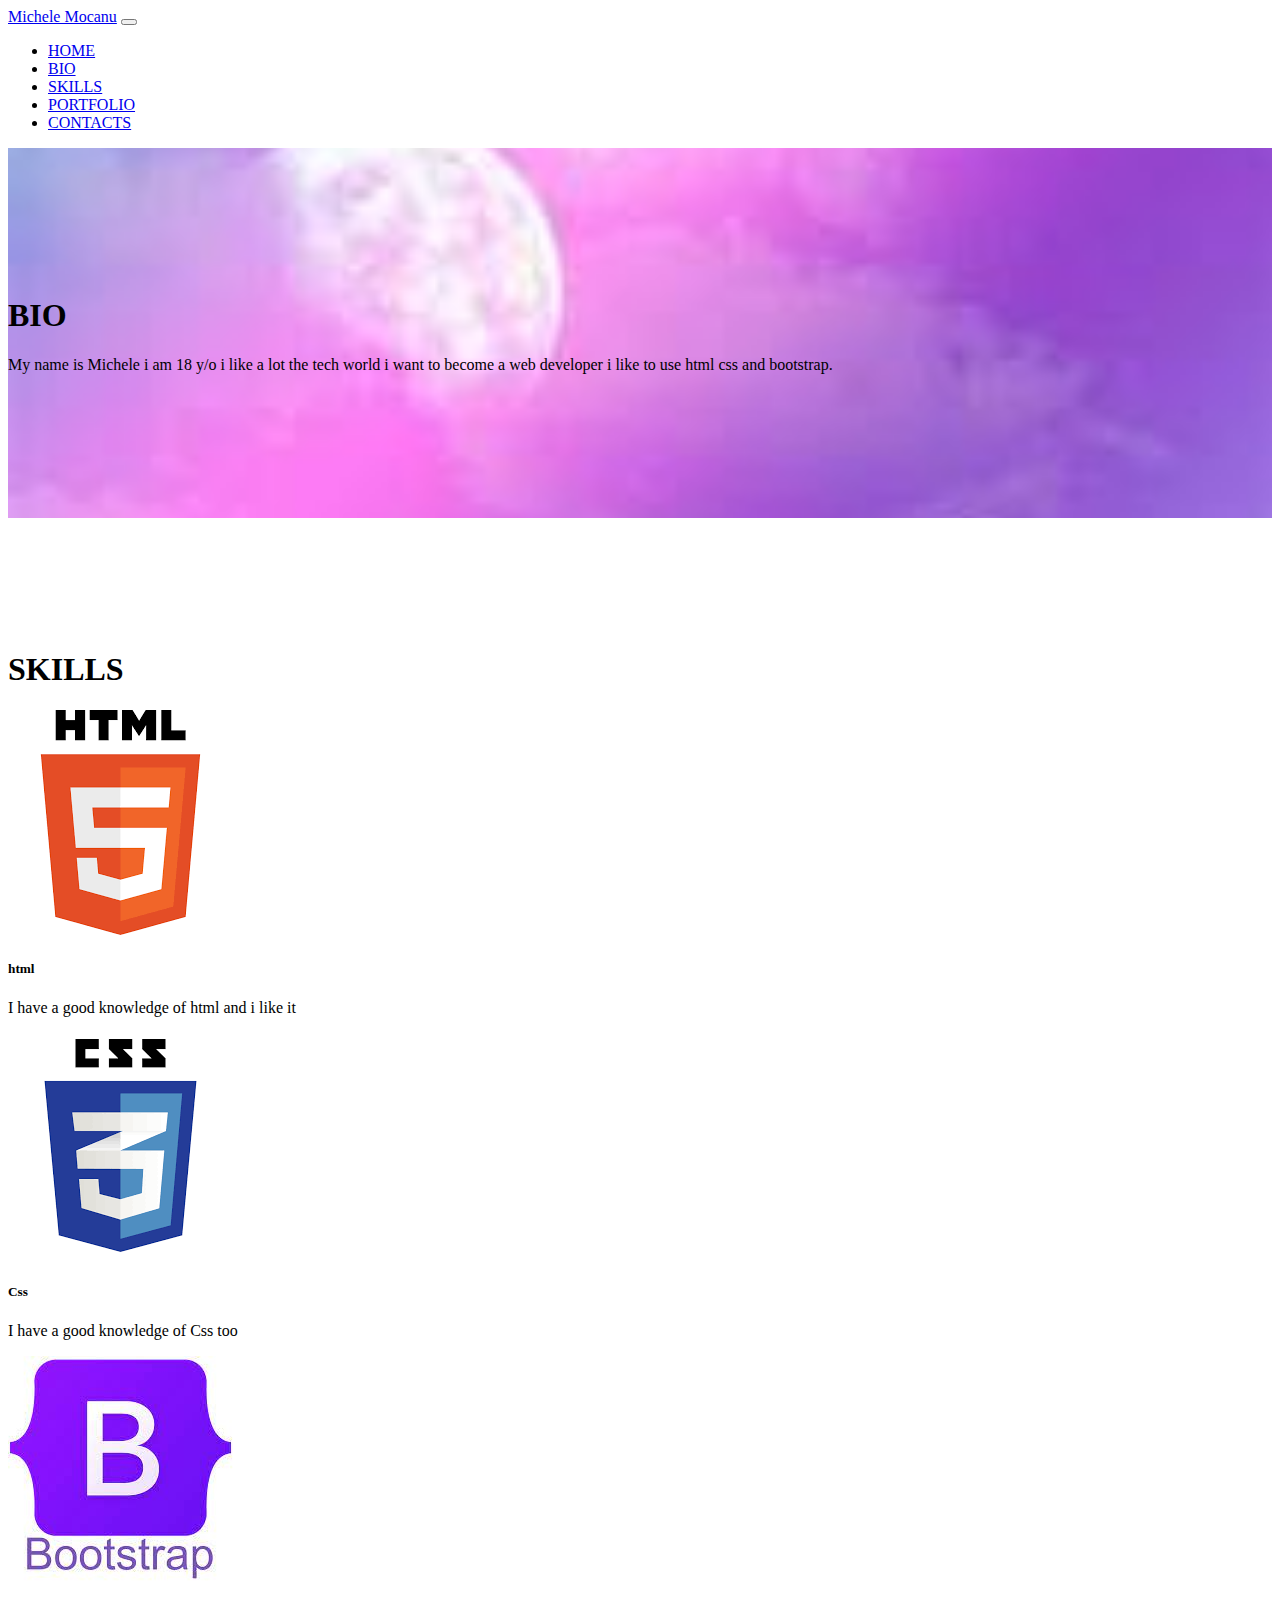
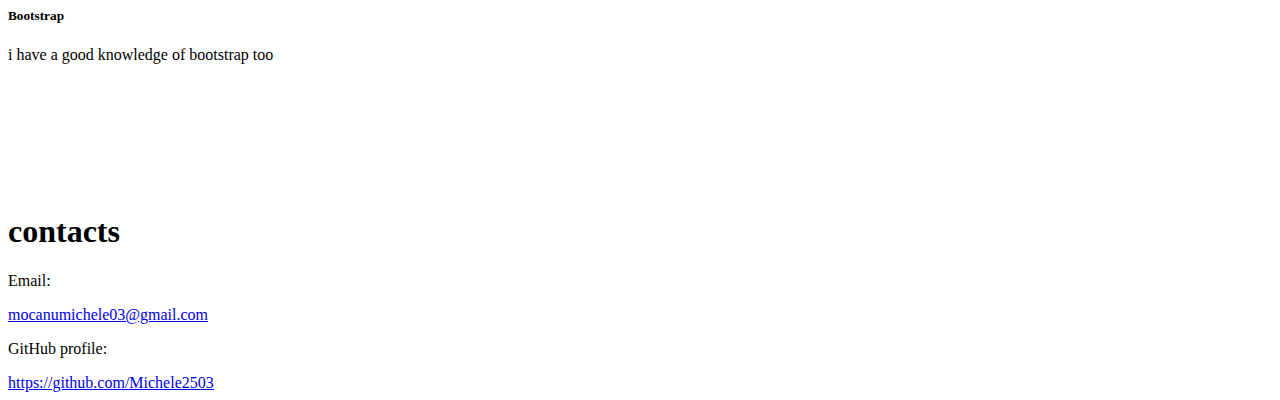
<file: index.html>
<!doctype html>
<html lang="en">
  <head>
    <meta charset="utf-8">
    <meta name="viewport" content="width=device-width, initial-scale=1">
    <title>progetto</title>
    <link href="https://cdn.jsdelivr.net/npm/bootstrap@5.2.0-beta1/dist/css/bootstrap.min.css" rel="stylesheet" integrity="sha384-0evHe/X+R7YkIZDRvuzKMRqM+OrBnVFBL6DOitfPri4tjfHxaWutUpFmBp4vmVor" crossorigin="anonymous">
    <link rel="stylesheet" href="style.css"> 
</head>
  <body>
    <nav class="navbar navbar-expand-lg bg-light ">
        <div class="container">
          <a class="navbar-brand" href="#">Michele Mocanu</a>
          <button class="navbar-toggler" type="button" data-bs-toggle="collapse" data-bs-target="#navbarNav" aria-controls="navbarNav" aria-expanded="false" aria-label="Toggle navigation">
            <span class="navbar-toggler-icon"></span>
          </button>
          <div class="collapse navbar-collapse" id="navbarNav">
            <ul class="navbar-nav">
              <li class="nav-item">
                <a class="nav-link active" aria-current="page" href="index.html">HOME</a>
              </li>
              <li class="nav-item">
                <a class="nav-link active" aria-current="page" href="#bio">BIO</a>
              </li>
              <li class="nav-item">
                <a class="nav-link" href="#skills">SKILLS</a>
              </li>
              <li class="nav-item">
                <a class="nav-link" href="portafolio.html">PORTFOLIO</a>
              </li>
              <li class="nav-item">
                <a class="nav-link" href="#contacts">CONTACTS</a>
              </li>
             
            </ul>
          </div>
        </div>
      </nav>
      <header  id="bio" class="head-banner text-white text-center"> 
     <div class="container">
        <div class="row">
            <div class="col-xl-9 mx-auto">
              <h1 class="testo1">BIO</h1>
                <p class="testo1 mt-1">My name is Michele i am 18 y/o i like a lot the tech world i want to become a web developer i  like to use  html css and bootstrap.</p>
                
            </div>
        </div>
     </div>
      </header>
      <section  id="skills" class="sezione-skill  text-center">
        <h1 class="mt-3 mb-5">SKILLS</h1>
 <div class="container">
  <div class="row">
    <div class="col-lg-4">
      
      <div class="card" style="width: 18rem;">
        <img src="immagini/html.png" class="card-img-top" alt="...">
        <div class="card-body">
          <h5 class="card-title">html</h5>
          <p class="card-text">I have a good knowledge of html and i like it</p>
          
        </div>
      </div>
    </div>
    
    <div class="col-lg-4">
      <div class="card" style="width: 18rem;">
        <img src="immagini/css.png" class="card-img-top" alt="...">
        <div class="card-body">
          <h5 class="card-title">Css</h5>
          <p class="card-text">I have a good knowledge of Css too</p>
          
        </div>
      </div>
    </div>
    
    <div class="col-lg-4">
      <div class="card" style="width: 18rem;">
        <img src="immagini/bootstrap.jpg" class="card-img-top" alt="...">
        <div class="card-body">
          <h5 class="card-title">Bootstrap</h5>
          <p class="card-text">i have a good knowledge of bootstrap too</p>
        </div>
      </div>  
  </div>
 </div>
 </div>
 
      </section>
      <section id="contacts">
<div class="container">
  <div class="row">
    <h1>contacts</h1>
   <p>Email:</p> <a href="mailto: [mocanumichele03@gmail.com]?subject= &body= "> mocanumichele03@gmail.com</a>
  <p>GitHub profile:</p>  <a class="mb-5" href="https://github.com/Michele2503">https://github.com/Michele2503</a>

  </div>
</div>
</section>

    <script src="https://cdn.jsdelivr.net/npm/bootstrap@5.2.0-beta1/dist/js/bootstrap.bundle.min.js" integrity="sha384-pprn3073KE6tl6bjs2QrFaJGz5/SUsLqktiwsUTF55Jfv3qYSDhgCecCxMW52nD2" crossorigin="anonymous"></script>
    <script src="https://cdn.jsdelivr.net/npm/@popperjs/core@2.11.5/dist/umd/popper.min.js" integrity="sha384-Xe+8cL9oJa6tN/veChSP7q+mnSPaj5Bcu9mPX5F5xIGE0DVittaqT5lorf0EI7Vk" crossorigin="anonymous"></script>
    <script src="https://cdn.jsdelivr.net/npm/bootstrap@5.2.0-beta1/dist/js/bootstrap.min.js" integrity="sha384-kjU+l4N0Yf4ZOJErLsIcvOU2qSb74wXpOhqTvwVx3OElZRweTnQ6d31fXEoRD1Jy" crossorigin="anonymous"></script>
</body>
</html>
</file>
<file: style.css>
.head-banner {
   
    background-color: black;
    padding-top: 8rem;
    padding-bottom: 8rem;
    background-image: url(immagini/th-6.jpg);
    background-size: cover;
    background-position: center;
    
    
    
    
    

}
.sezione-skill {
    padding-top: 7rem;
    padding-bottom: 7rem;
    
    
   
}
    

@media screen and (min-width:768px) 
{
    head-banner{
        padding-top: 12rem;
        padding-bottom: 12rem;
        
    }
    
}
.testo1{
    color: rgb(0, 0, 0);
}
.testo2 {
    text-align: center ;
}
.testo3 {
    
    text-align: left;
    font-style: italic;
    font-size: large;
}
</file>
